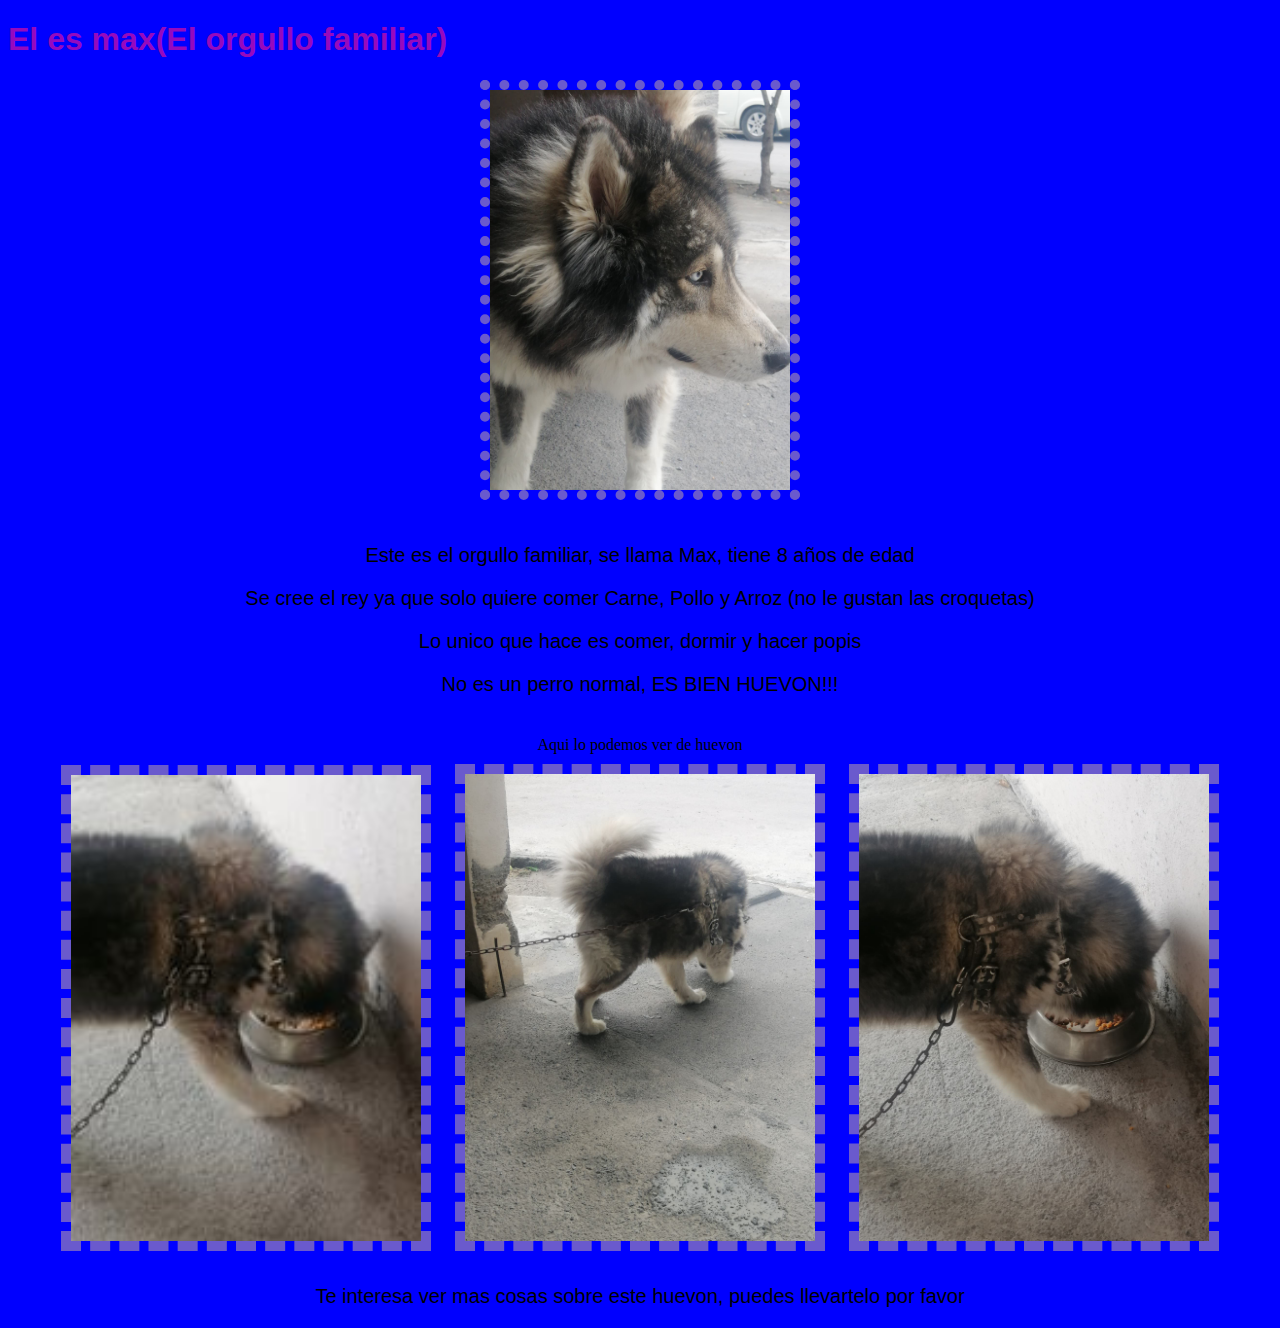
<file: index.html>
<!DOCTYPE html>
<html lang="en">
<head>
    <meta charset="UTF-8">
    <meta http-equiv="X-UA-Compatible" content="IE=edge">
    <meta name="viewport" content="width=device-width, initial-scale=1.0">
    <title>Este es el perro que vive conmigo</title>
    <link rel="stylesheet" href="./style.css">
</head>
<body>
    <div class="titulo">
        <h1>El es max(El orgullo familiar)</h1>
    </div>
<div class="imagen"><img src="./perritos/perrito5.jpg" alt="Guapo-Modelo" width="300px"></div>

<div class="parrafos">
    <p>
        Este es el orgullo familiar, se llama Max, tiene 8 años de edad
    </p>
    <p>
        Se cree el rey ya que solo quiere comer Carne, Pollo y Arroz (no le gustan las croquetas)
    </p>
    <p>
        Lo unico que hace es comer, dormir y hacer popis 
    </p>
    <p>
        No es un perro normal, ES BIEN HUEVON!!!
    </p>
</div>
<div class="galeria">
    <div class="parrafo">
        Aqui lo podemos ver de huevon
    </div>
    <img src="./perritos/perrito1.jpg" alt = "El es max(El orgullo familiar)" width="350px" class="foto">
    <img src="perritos/perrito2.jpg" alt= "El es max(El orgullo familiar)" width="350px" class="foto2">
    <img src="perritos/perrito3.jpg" alt= "El es max(El orgullo familiar)" width="350px" class="foto3">

</div>
<div class="info">
    Te interesa ver mas cosas sobre este huevon, puedes llevartelo por favor
</div>
    
</body>
</html>
</file>
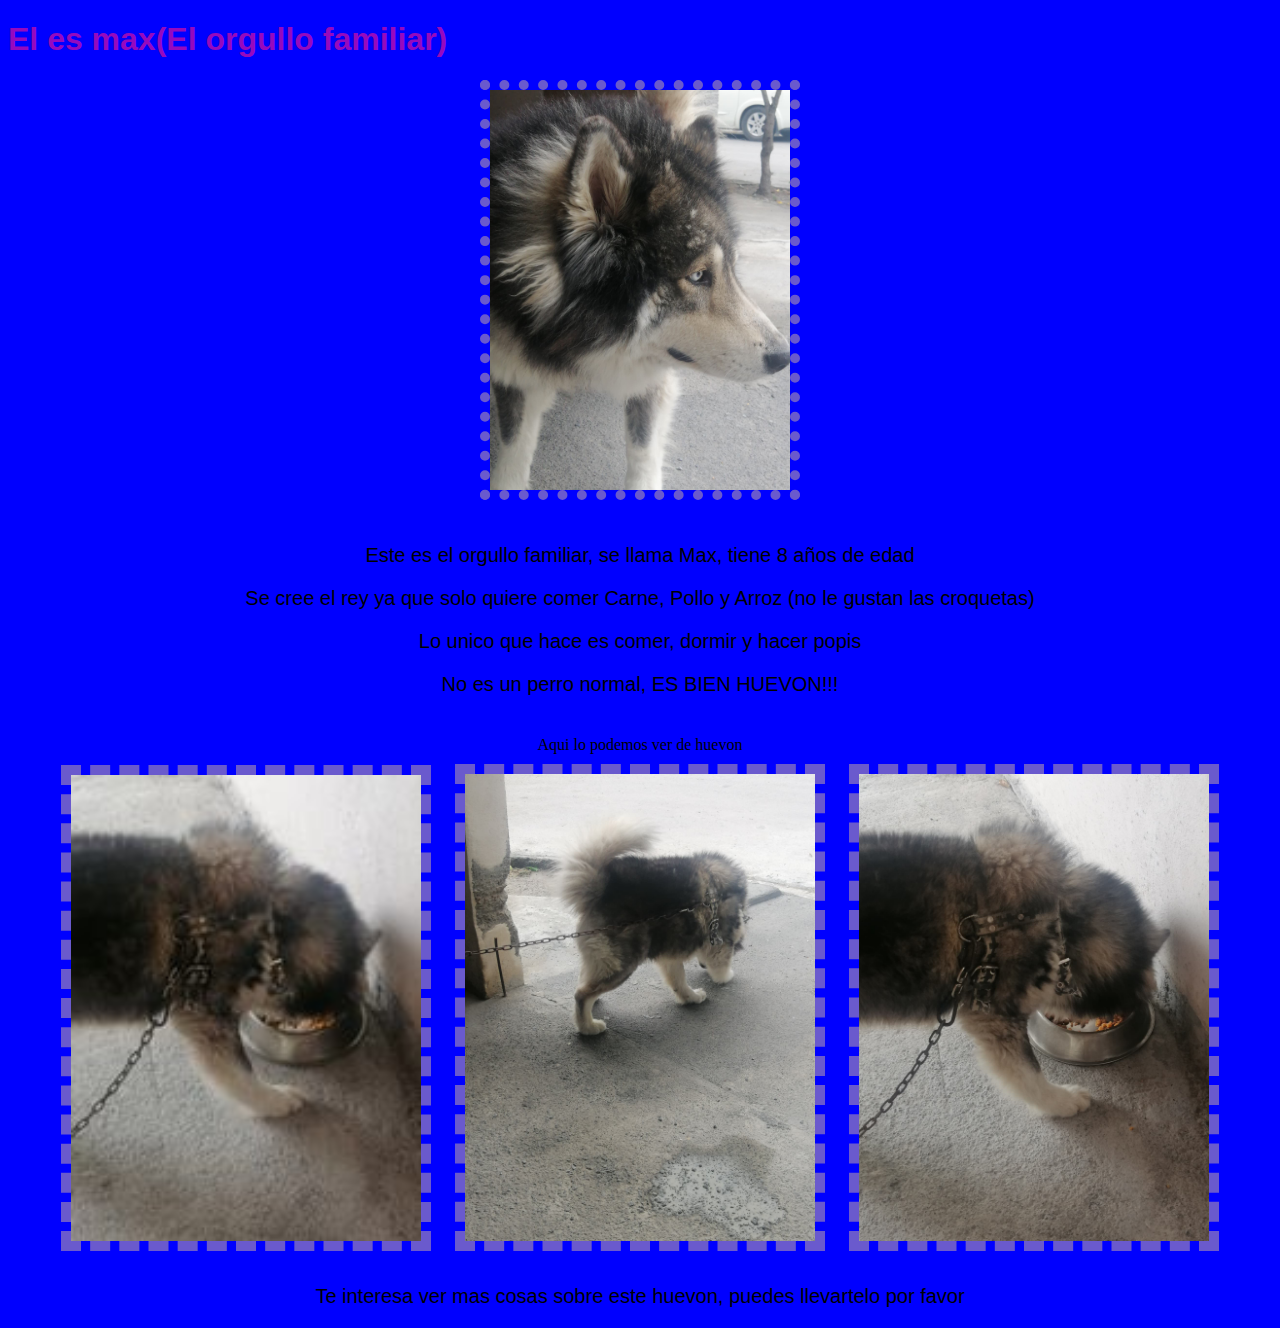
<file: perritos.html>
<!DOCTYPE html>
<html lang="en">
<head>
    <meta charset="UTF-8">
    <meta http-equiv="X-UA-Compatible" content="IE=edge">
    <meta name="viewport" content="width=device-width, initial-scale=1.0">
    <title>Este es el perro que vive conmigo</title>
    <link rel="stylesheet" href="./perritos.css">
</head>
<body>
    <div class="titulo">
        <h1>El es max(El orgullo familiar)</h1>
    </div>
<div class="imagen"><img src="./perritos/perrito5.jpg" alt="Guapo-Modelo" width="300px"></div>

<div class="parrafos">
    <p>
        Este es el orgullo familiar, se llama Max, tiene 8 años de edad
    </p>
    <p>
        Se cree el rey ya que solo quiere comer Carne, Pollo y Arroz (no le gustan las croquetas)
    </p>
    <p>
        Lo unico que hace es comer, dormir y hacer popis 
    </p>
    <p>
        No es un perro normal, ES BIEN HUEVON!!!
    </p>
</div>
<div class="galeria">
    <div class="parrafo">
        Aqui lo podemos ver de huevon
    </div>
    <img src="./perritos/perrito1.jpg" alt = "El es max(El orgullo familiar)" width="350px" class="foto">
    <img src="perritos/perrito2.jpg" alt= "El es max(El orgullo familiar)" width="350px" class="foto2">
    <img src="perritos/perrito3.jpg" alt= "El es max(El orgullo familiar)" width="350px" class="foto3">

</div>
<div class="info">
    Te interesa ver mas cosas sobre este huevon, puedes llevartelo por favor
</div>
    
</body>
</html>
</file>
<file: style.css>
body{
    background-color: blue;
    color: #000;
}


.titulo{
font-family: Verdana, Geneva, Tahoma, sans-serif;
color: #960abd;
}

.imagen{
    text-align: center;
}


img{
    border: 10px dotted slateblue;
}

.parrafos{
font-family: 'Lucida Sans', 'Lucida Sans Regular', 'Lucida Grande', 'Lucida Sans Unicode', Geneva, Verdana, sans-serif;
font-size: 20px;
text-align: center;
margin: 15px;
padding: 5px;
}

.info{
    font-family: 'Lucida Sans', 'Lucida Sans Regular', 'Lucida Grande', 'Lucida Sans Unicode', Geneva, Verdana, sans-serif;
    font-size: 20px;
    text-align: center;
    margin: 15px;
    padding: 5px;
    }

.galeria{
    text-align: center;
}

.foto{
    margin: 10px;
    text-align: center;
    border-style: dashed;
}


.foto2{
    margin: 10px;
    text-align: center;
    border-style: dashed;
}

.foto3{
    margin: 10px;
    text-align: center;
    border-style: dashed;
}
</file>
<file: perritos.css>
body{
    background-color: blue;
    color: #000;
}


.titulo{
font-family: Verdana, Geneva, Tahoma, sans-serif;
color: #960abd;
}

.imagen{
    text-align: center;
}


img{
    border: 10px dotted slateblue;
}

.parrafos{
font-family: 'Lucida Sans', 'Lucida Sans Regular', 'Lucida Grande', 'Lucida Sans Unicode', Geneva, Verdana, sans-serif;
font-size: 20px;
text-align: center;
margin: 15px;
padding: 5px;
}

.info{
    font-family: 'Lucida Sans', 'Lucida Sans Regular', 'Lucida Grande', 'Lucida Sans Unicode', Geneva, Verdana, sans-serif;
    font-size: 20px;
    text-align: center;
    margin: 15px;
    padding: 5px;
    }

.galeria{
    text-align: center;
}

.foto{
    margin: 10px;
    text-align: center;
    border-style: dashed;
}


.foto2{
    margin: 10px;
    text-align: center;
    border-style: dashed;
}

.foto3{
    margin: 10px;
    text-align: center;
    border-style: dashed;
}
</file>
